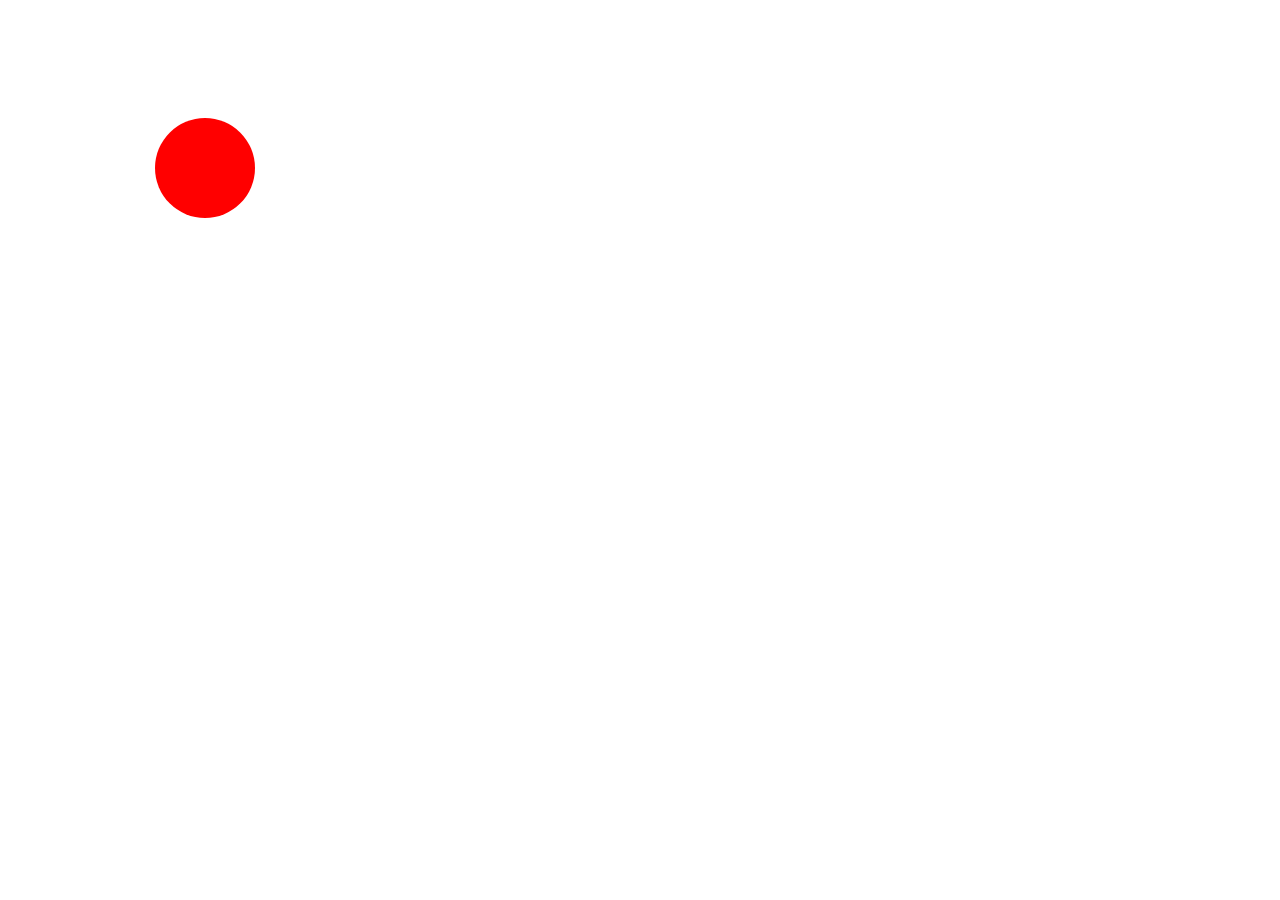
<file: test.html>
<!DOCTYPE html>
<html lang="en">
<head>
    <meta charset="UTF-8">
    <meta name="viewport" content="width=device-width, initial-scale=1.0">
    <link href="https://maxcdn.bootstrapcdn.com/bootstrap/4.5.2/css/bootstrap.min.css" rel="stylesheet">
    <title>Donut Shape</title>
    <style>
        /* Custom CSS for the donut shape */
        .donut-container {
            width: 200px;
            height: 200px;
            border: 20px solid #fff; /* Inner circle color */
            border-radius: 50%;
            position: relative;
        }

        .donut-hole {
            width: 100px;
            height: 100px;
            background-color: #f00; /* Outer ring color */
            border-radius: 50%;
            position: absolute;
            top: 50px;
            left: 50px;
        }
    </style>
</head>
<body>
    <div class="container mt-5">
        <div class="donut-container">
            <div class="donut-hole"></div>
        </div>
    </div>
</body>
</html>
</file>
